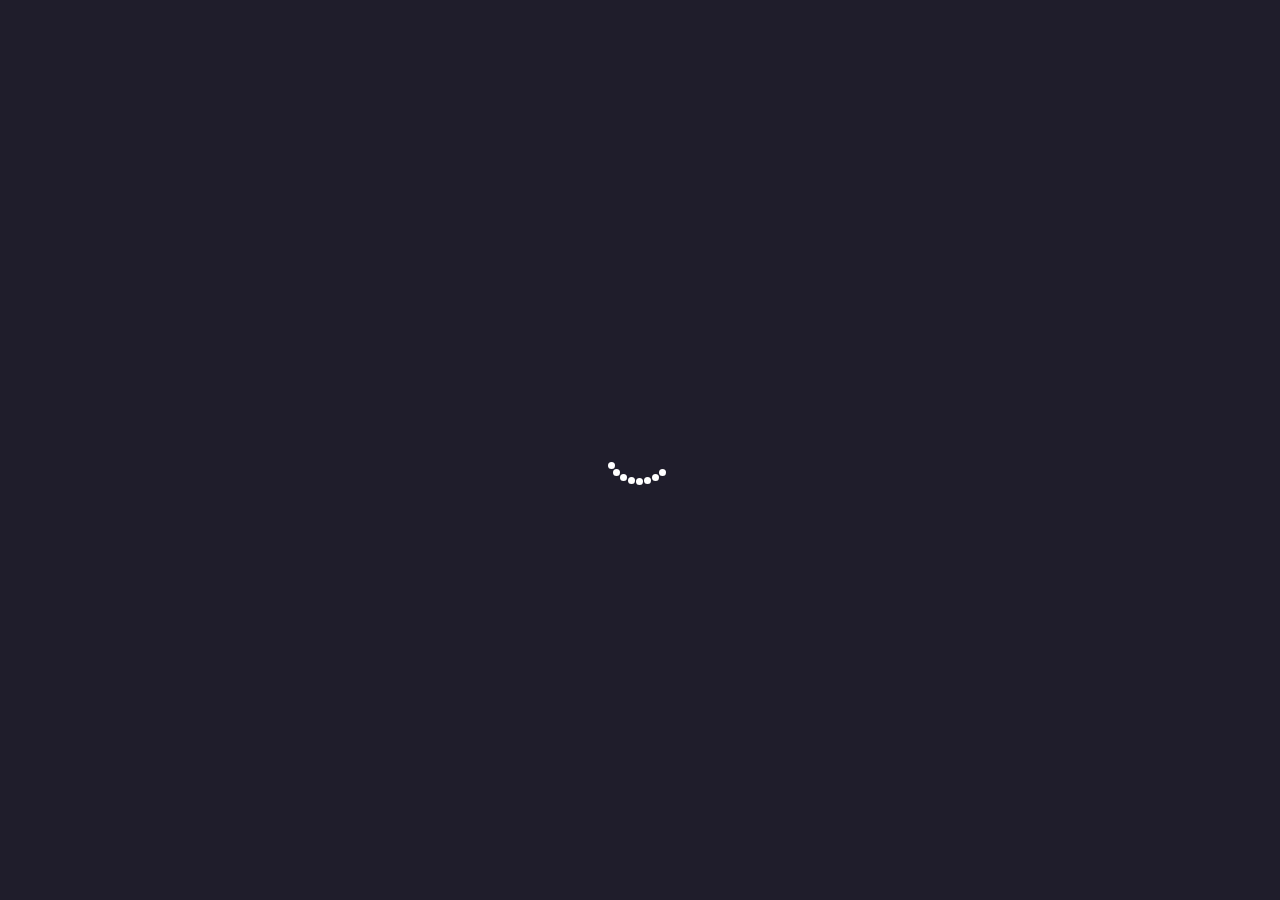
<file: index.html>
<!DOCTYPE html>
<html lang="en">
<head>
    <meta charset="UTF-8">
    <meta name="viewport" content="width=device-width, initial-scale=1.0">
    <meta http-equiv="X-UA-Compatible" content="ie=edge">

    <!-- font awesome -->
    <link rel="stylesheet" href="fontawesome/css/all.min.css">
    <!-- flaticon -->
    <link rel="stylesheet" href="flaticon/font/flaticon.css">

    <!-- STYLE -->
    <link rel="stylesheet" href="css/style.css">
    <!-- FONT  -->
    <link href="https://fonts.googleapis.com/css2?family=Redressed&family=Poppins:wght@200;400;500;600;700;800&display=swap" rel="stylesheet">

    <title>Notes</title>
</head>
<body>

    <!-- PRELOAD  -->
    <div class="preload-wrapper">
        <!-- <div class="preload__loader"></div> -->
        <div class="lds-roller"><div></div><div></div><div></div><div></div><div></div><div></div><div></div><div></div></div>
    </div>
    <!-- END PRELOAD -->
    <!-- IMG -->
    <div class="img-wrapper">
        <img src="img/mobile/earth.png" alt="" class="bg-img">
        <img src="img/mobile/planet1.png" alt="" class="bg-img">
        <img src="img/mobile/planet2.png" alt="" class="bg-img">
        <img src="img/mobile/planet3.png" alt="" class="bg-img">
        <img src="img/mobile/planet4.png" alt="" class="bg-img">
        <img src="img/mobile/planet5.png" alt="" class="bg-img">
        <img src="img/mobile/planet6.png" alt="" class="bg-img">
        <img src="img/mobile/planet7.png" alt="" class="bg-img">
        <!-- <img src="img/bg.png" alt="background png" class="bg bg-dark">
        <img src="img/bg2.png" alt="background png" class="bg bg-light"> -->
        <img src="img/resize/bg.png" alt="background png" class="bg bg-dark">
        <img src="img/resize/bg2.png" alt="background png" class="bg bg-light">
    </div>

    <!-- BG -->
    <!-- 
    <img src="img/bg2.png" alt="background png" class="bg-img"> -->
    <!-- MAIN CONTENT -->
    <div class="main">
        <div class="main-wrapper">
            <!-- HEADER -->
            <header class="header">
                <h1 class="title">Notes</h1>
                <nav class="header-nav">
                    <a class="edit" href="#">
                        Edit
                    </a>
                    <a id="show-delete" class="delete" href="#">
                        <i class="fa fa-trash" aria-hidden="true"></i>
                    </a>
                    <a href="#" onclick="switchTheme()" class="active theme">
                        <i class="fas fa-moon icon-dark"></i>
                        <i class="fas fa-sun icon-light"></i>
                    </a>

                </nav>
            </header>
            <!-- END HEADER -->

            <!-- NAV BAR -->
            <nav class="nav-link__wrapper">
                <a data-show="all" href="#" class="nav-link active">All</a>
                <a data-show="folder" href="#" class="nav-link">Folder</a>
            </nav>
            <!-- END NAV BAR -->

            <!-- DISPLAY SECTION -->
            <section data-content="note" class="main-content">
                <div class="folder-section__title">
                    <h2>Folder Title</h2>
                    <span data-return="folder" class="return_folder-section">
                        <i class="fas fa-undo-alt    "></i>
                    </span>
                </div>
                <span class="message">There isn't any note yet !!!</span>
                <ul class="list">
                    <li class="gutter-sizer"></li>
                </ul>
                <div class="content_btn-group">
                    <a class="show-add-note"  href="#">
                        <i class="flaticon-add-file"></i>
                    </a>
                    <a class="show-add-folder"  href="#">
                        <i class="fa fa-plus" aria-hidden="true"></i>
                    </a>
                    <a class="select-folder"  href="#">
                        <i class="fas fa-check    "></i>
                    </a>
                    <a id="load_note_to_folder" class="btn-folder-section"  href="#">
                        <i class="fa fa-plus" aria-hidden="true"></i>
                    </a>
                    <a id="add_note_to_folder" class="add-folder-section" href="#">Add to folder</a>
                </div>
            </section>
            <!-- END DISPLAY SECTION -->

            <!-- OVERLAY -->
            <!-- ADD NOTE OVERLAY -->
            <section class="add-note-overlay">
                <div class="add-note-wrapper">
                    <div class="title-form">
                        <h1>Create Note</h1>
                        <span id="close_add_note" class="close-form">
                            <i class="fa fa-times" aria-hidden="true"></i>
                        </span>
                    </div>
                    <form id="add_note_form" action="" class="form" autocomplete="off">
                        <div class="form-viewport">
                            <div class="form-input">
                                <div class="form-group">
                                    <label for="title">Title</label>
                                    <input required id="note-title" type="text" name="title" class="input-field">
                                </div>
                                <div class="form-group">
                                    <label for="content">Content</label>
                                    <textarea required id="note-content"  name="content" id="content" cols="30" rows="10" class="input-field"></textarea>
                                </div>
                                <div class="form-group">
                                    <label for="tag">Tag</label>
                                    <input required id="note-tag"  type="text" name="tag" class="input-field">
                                </div>
                                <div class="form-group color-wrapper">
                                    <label>Note Color</label>
                                    <ul class="color-picker">
                                        <li class="active" data-color="white">
                                            <span class="outline"></span>
                                            <span class="circle"></span>
                                        </li>
                                        <li data-color="red">
                                            <span class="outline"></span>
                                            <span class="circle"></span>
                                        </li>
                                        <li data-color="yellow">
                                            <span class="outline"></span>
                                            <span class="circle"></span>
                                        </li>
                                        <li data-color="bluesky">
                                            <span class="outline"></span>
                                            <span class="circle"></span>
                                        </li>
                                        <li data-color="green">
                                            <span class="outline"></span>
                                            <span class="circle"></span>
                                        </li>
        
                                    </ul>
                                </div>
                            </div>
                        </div>
                        <div class="btn-group">
                            <i class="fa fa-chevron-left prev" aria-hidden="true"></i>
                            <input id="add_note" type="submit" class="submit-content form-btn " value="Add">
                            <i class="fa fa-chevron-right next" aria-hidden="true"></i>
                        </div>
                    </form>
                </div>
            </section>
            <!-- END ADD NOTE OVERLAY -->

            <!-- EDIT NOTE OVERLAY -->
            <section class="edit-note-overlay">
                <div class="edit-wrapper">
                    <div class="title-form">
                        <h1>Edit Note</h1>
                        <span id="close_edit_note"class="close-form">
                            <i class="fa fa-times" aria-hidden="true"></i>
                        </span>
                    </div>
                    <form id="edit_note_form" action="" class="form" autocomplete="off">
                        <div class="form-viewport">
                            <div class="form-input">
                                <div class="form-group">
                                    <label for="title">Title</label>
                                    <input required id="edit-note-title" type="text" name="title" class="input-field">
                                </div>
                                <div class="form-group">
                                    <label for="content">Content</label>
                                    <textarea required id="edit-note-content"  name="content" id="content" cols="30" rows="10" class="input-field"></textarea>
                                </div>
                                <div class="form-group">
                                    <label for="tag">Tag</label>
                                    <input required id="edit-note-tag"  type="text" name="tag" class="input-field">
                                </div>
                                <div class="form-group color-wrapper">
                                    <label>Note Color</label>
                                    <ul class="color-picker">
                                        <li class="active" data-color="white">
                                            <span class="outline"></span>
                                            <span class="circle"></span>
                                        </li>
                                        <li data-color="red">
                                            <span class="outline"></span>
                                            <span class="circle"></span>
                                        </li>
                                        <li data-color="yellow">
                                            <span class="outline"></span>
                                            <span class="circle"></span>
                                        </li>
                                        <li data-color="bluesky">
                                            <span class="outline"></span>
                                            <span class="circle"></span>
                                        </li>
                                        <li data-color="green">
                                            <span class="outline"></span>
                                            <span class="circle"></span>
                                        </li>
        
                                    </ul>
                                </div>
                            </div>
                        </div>
                        <div class="btn-group">
                            <i class="fa fa-chevron-left prev" aria-hidden="true"></i>
                            <input id="add_edit" type="submit" class="submit-content form-btn" value="Edit">
                            <i class="fa fa-chevron-right next" aria-hidden="true"></i>
                        </div>
                    </form>
                </div>
            </section>
            <!-- END EDIT NOTE OVERLAY -->

            <!-- FOLDER OVERLAY -->
            <section class="folder-overlay">
                <form data-submit="" autocomplete="off" id="create_folder_form" action="" class="form">
                    <div class="form-group">
                        <input name="folder-name" required id="folder-title" type="text" class="input-field" placeholder="Folder name" >
                    </div>
                    <div class="form-group btn-group">
                        <input id="submit_folder" type="submit" class="submit-content form-btn" value="Create">
                        <input id="close_create_folder" type="button" class="close-form form-btn" value="Cancel">
                    </div>
                </form>
            </section>
            <!-- END FOLDER OVERLAY -->

            <!-- CONFIRM DELETE OVERLAY -->
            <section class="confirm-delete-overlay">
                    <form id="confirm_delete_form" class="delete-wrapper" action="">
                        <span>Are you sure wanna delete ?</span>
                        <div class="form-group btn-group">
                            <input name="submit-delete" id="delete" type="submit" class="form-btn" value="Yes">
                            <input id="close_confirm_delete" type="button" class="form-btn" value="No">
                        </div>
                    </form>
            </section>
            <!-- END CONFIRM DELETE OVERLAY -->

            <!-- END OVERLAY -->
            
        </div>
        <!-- END MAIN WRAPPER -->
    </div>
    <!-- END MAIN -->

    <!-- SCRIPT -->
    <!-- MANSORY LAYOUT LIB -->
    <script src="js/isotope/isotope.js"></script>
    <!-- MAIN SCRIPT -->
    <script src="js/optimize.js"></script>
</body>
</html>
</file>
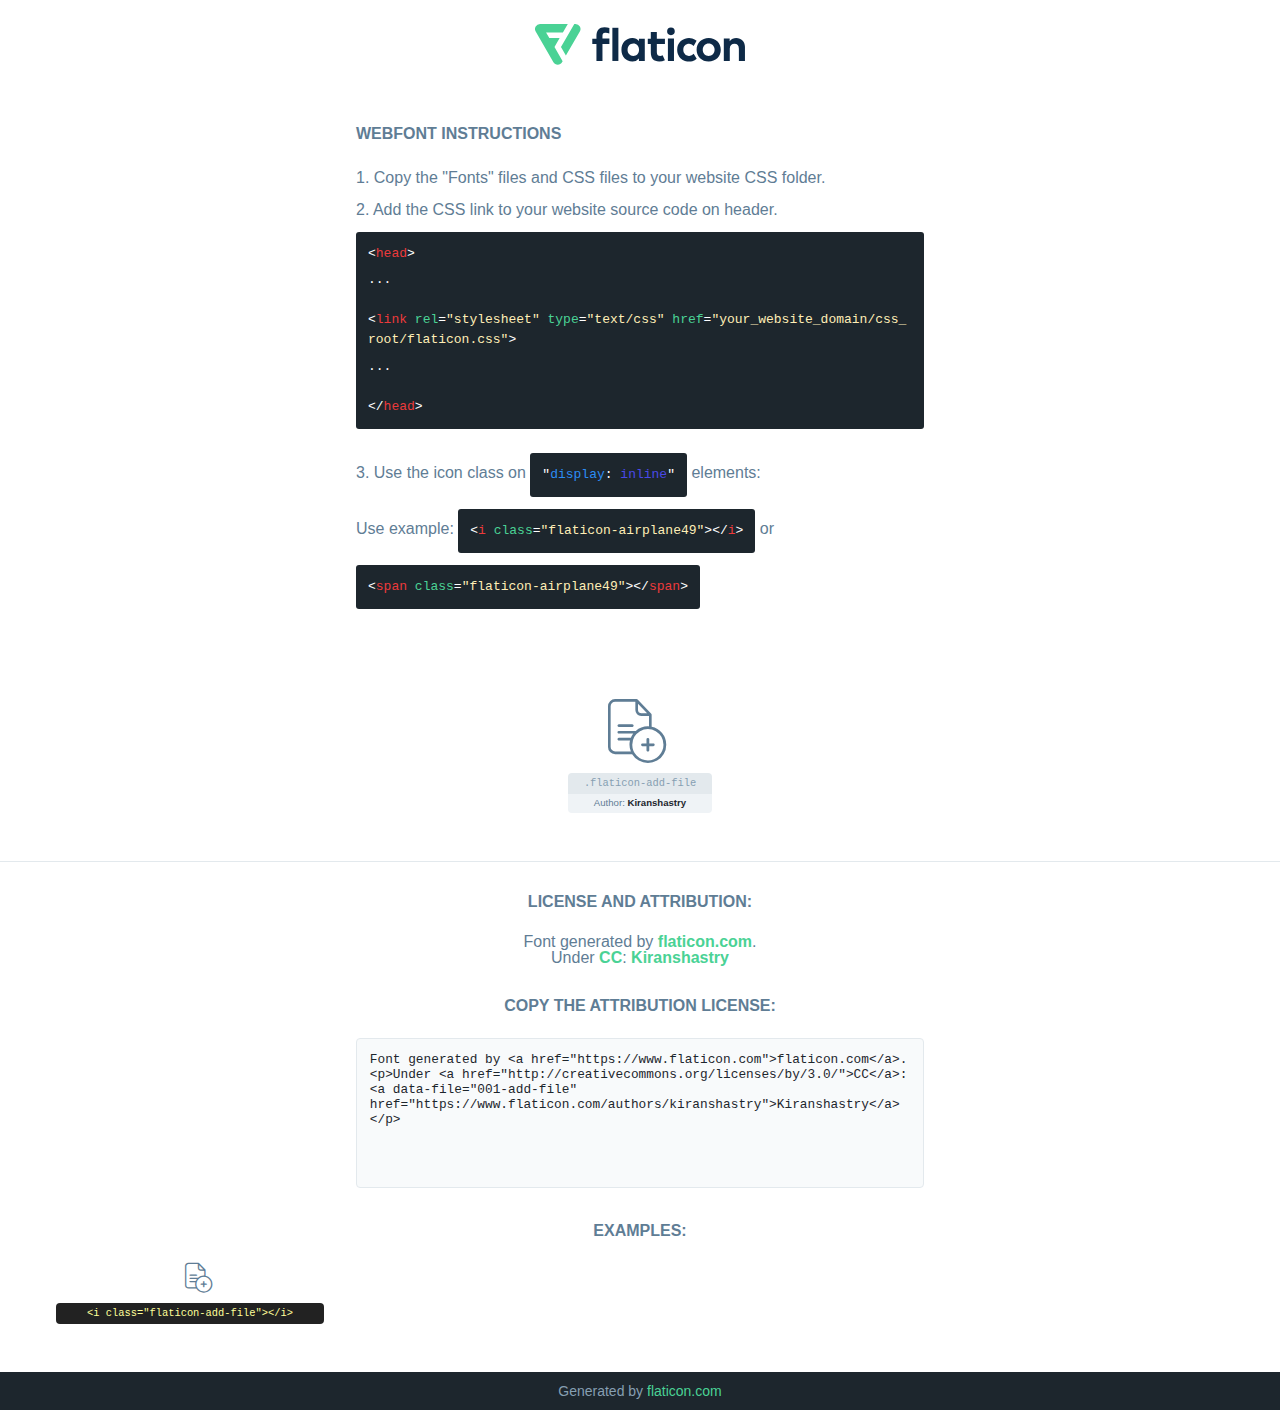
<file: flaticon/font/flaticon.html>
<!DOCTYPE html>
<!--
  Flaticon icon font: Flaticon
  Creation date: 22/02/2021 14:49
-->
<html>

<head>
    <title>Flaticon Webfont</title>
    <link rel="stylesheet" type="text/css" href="flaticon.css">
    <meta charset="UTF-8">
    <style>
    html, body, div, span, applet, object, iframe,
    h1, h2, h3, h4, h5, h6, p, blockquote, pre,
    a, abbr, acronym, address, big, cite, code,
    del, dfn, em, img, ins, kbd, q, s, samp,
    small, strike, strong, sub, sup, tt, var,
    b, u, i, center,
    dl, dt, dd, ol, ul, li,
    fieldset, form, label, legend,
    table, caption, tbody, tfoot, thead, tr, th, td,
    article, aside, canvas, details, embed,
    figure, figcaption, footer, header, hgroup,
    menu, nav, output, ruby, section, summary,
    time, mark, audio, video {
        margin: 0;
        padding: 0;
        border: 0;
        font-size: 100%;
        font: inherit;
        vertical-align: baseline;
    }
    /* HTML5 display-role reset for older browsers */
    article, aside, details, figcaption, figure,
    footer, header, hgroup, menu, nav, section {
        display: block;
    }
    body {
        line-height: 1;
    }
    ol, ul {
        list-style: none;
    }
    blockquote, q {
        quotes: none;
    }
    blockquote:before, blockquote:after,
    q:before, q:after {
        content: '';
        content: none;
    }
    table {
        border-collapse: collapse;
        border-spacing: 0;
    }
    body {
        font-family: Helvetica, Arial, sans-serif;
        font-size: 16px;
        color: #5f7d95;
    }
    a {
        color: #4AD295;
        font-weight: bold;
        text-decoration: none;
    }
    * {
        -moz-box-sizing: border-box;
        -webkit-box-sizing: border-box;
        box-sizing: border-box;
        margin: 0;
        padding: 0;
    }
    [class^="flaticon-"]:before, [class*=" flaticon-"]:before, [class^="flaticon-"]:after, [class*=" flaticon-"]:after {
        font-family: Flaticon;
        font-size: 30px;
        font-style: normal;
        margin-left: 20px;
        color: #333;
    }
    .wrapper {
        max-width: 600px;
        margin: auto;
        padding: 0 1em;
    }
    .title {
        margin-bottom: 24px;
        text-transform: uppercase;
        font-weight: bold;
    }
    header {
        text-align: center;
        padding: 24px;
    }
    header .logo {
        width: 210px;
        height: auto;
        border: none;
        display: inline-block;
    }
    header strong {
        font-size: 28px;
        font-weight: 500;
        vertical-align: middle;
    }
    .demo {
        margin: 2em auto;
        line-height: 1.25em;
    }
    .demo ul li {
        margin-bottom: 12px;
    }
    .demo ul li code {
        background-color: #1D262D;
        border-radius: 3px;
        padding: 12px;
        display: inline-block;
        color: #fff;
        font-family: Consolas,Monaco,Lucida Console,Liberation Mono,DejaVu Sans Mono,Bitstream Vera Sans Mono,Courier New, monospace;
        font-weight: lighter;
        margin-top: 12px;
        font-size: 13px;
        word-break: break-all;
    }
    .demo ul li code .red {
        color: #EC3A3B;
    }
    .demo ul li code .green {
        color: #4AD295;
    }
    .demo ul li code .yellow {
        color: #FFEEB6;
    }
    .demo ul li code .blue {
        color: #2C8CF4;
    }
    .demo ul li code .purple {
        color: #4949E7;
    }
    .demo ul li code .dots {
        margin-top: 0.5em;
        display: block;
    }
    #glyphs {
        border-bottom: 1px solid #E3E9ED;
        padding: 2em 0;
        text-align: center;
    }
    .glyph {
        display: inline-block;
        width: 9em;
        margin: 1em;
        text-align: center;
        vertical-align: top;
        background: #FFF;
    }
    .glyph .glyph-icon {
        padding: 10px;
        display: block;
        font-family:"Flaticon";
        font-size: 64px;
        line-height: 1;
    }
    .glyph .glyph-icon:before {
        font-size: 64px;
        color: #5f7d95;
        margin-left: 0;
    }
    .class-name {
        font-size: 0.65em;
        background-color: #E3E9ED;
        color: #869FB2;
        border-radius: 4px 4px 0 0;
        padding: 0.5em;
        font-family: Consolas,Monaco,Lucida Console,Liberation Mono,DejaVu Sans Mono,Bitstream Vera Sans Mono,Courier New, monospace;
    }
    .author-name {
        font-size: 0.6em;
        background-color: #EFF3F6;
        border-top: 0;
        border-radius: 0 0 4px 4px;
        padding: 0.5em;
    }
    .author-name a {
        color: #1D262D;
    }
    .class-name:last-child {
        font-size: 10px;
        color:#888;
    }
    .class-name:last-child a {
        font-size: 10px;
        color:#555;
    }
    .glyph > input {
        display: block;
        width: 100px;
        margin: 5px auto;
        text-align: center;
        font-size: 12px;
        cursor: text;
    }
    .glyph > input.icon-input {
        font-family:"Flaticon";
        font-size: 16px;
        margin-bottom: 10px;
    }
    .attribution .title {
        margin-top: 2em;
    }
    .attribution textarea {
        background-color: #F8FAFB;
        color: #1D262D;
        padding: 1em;
        border: none;
        box-shadow: none;
        border: 1px solid #E3E9ED;
        border-radius: 4px;
        resize: none;
        width: 100%;
        height: 150px;
        font-size: 0.8em;
        font-family: Consolas,Monaco,Lucida Console,Liberation Mono,DejaVu Sans Mono,Bitstream Vera Sans Mono,Courier New, monospace;
        -webkit-appearance: none;
    }
    .attribution textarea:hover {
        border-color: #CFD9E0;
    }
    .attribution textarea:focus {
        border-color: #4AD295;
    }
    .iconsuse {
        margin: 2em auto;
        text-align: center;
        max-width: 1200px;
    }
    .iconsuse:after {
        content: '';
        display: table;
        clear: both;
    }
    .iconsuse .image {
        float: left;
        width: 25%;
        padding: 0 1em;
    }
    .iconsuse .image p {
        margin-bottom: 1em;
    }
    .iconsuse .image span {
        display: block;
        font-size: 0.65em;
        background-color: #222;
        color: #fff;
        border-radius: 4px;
        padding: 0.5em;
        color: #FFFF99;
        margin-top: 1em;
        font-family: Consolas,Monaco,Lucida Console,Liberation Mono,DejaVu Sans Mono,Bitstream Vera Sans Mono,Courier New, monospace;
    }
    .glyph-icon:before {
        color: #5f7d95;
    }
    #footer {
        text-align: center;
        background-color: #1D262D;
        color: #869FB2;
        padding: 12px;
        font-size: 14px;
    }
    #footer a {
        font-weight: normal;
    }
    @media (max-width: 960px) {
        .iconsuse .image {
            width: 50%;
        }
    }
    </style>
</head>

<body class="characters-off">

    <header>
        <a href="https://www.flaticon.com/" target="_blank" class="logo">
            <svg xmlns="http://www.w3.org/2000/svg" viewBox="0 0 394.3 76.5"><path d="M156.6,69.4H145.3V7.1h11.3Z" style="fill:#0e2a47"/><path d="M206.2,69.4h-11V64.8a15.4,15.4,0,0,1-12.6,5.7c-11.6,0-20.3-9.5-20.3-22.1s8.8-22.1,20.3-22.1a15.4,15.4,0,0,1,12.6,5.8V27.5h11Zm-32.4-21c0,6.4,4.2,11.6,10.8,11.6s10.8-4.9,10.8-11.6-4.4-11.6-10.8-11.6S173.9,42,173.9,48.4Z" style="fill:#0e2a47"/><path d="M262.5,13.7a7.2,7.2,0,0,1-14.4,0,7.2,7.2,0,1,1,14.4,0ZM261,69.4H249.6v-42H261Z" style="fill:#0e2a47"/><path id="_Trazado_" data-name="&lt;Trazado&gt;" d="M139.6,17.8a16.6,16.6,0,0,0-8-1.4c-3.2.4-4.9,2-4.9,5.9v5.1h13V37.5h-13v32H115.4v-32h-7.8v-10h7.8V22.2c0-9.9,5.2-16.3,15-16.3a23.4,23.4,0,0,1,9.3,1.8Z" style="fill:#0e2a47"/><path d="M235.1,60c-3.5,0-6.3-1.9-6.3-7.1V37.5H244v-10H228.8V15H217.5V27.5h-5.7v10h5.7V53.7c0,10.9,5.3,16.8,15.7,16.8A22.9,22.9,0,0,0,244,68l-4.3-9.1A12.3,12.3,0,0,1,235.1,60Z" style="fill:#0e2a47"/><path d="M348.9,48.4c0,12.6-9.7,22.1-22.7,22.1s-22.7-9.4-22.7-22.1,9.6-22.1,22.7-22.1S348.9,35.8,348.9,48.4Zm-33.9,0c0,6.8,4.8,11.6,11.1,11.6s11.2-4.8,11.2-11.6-4.8-11.6-11.2-11.6S315.1,41.6,315.1,48.4Z" style="fill:#0e2a47"/><path d="M394.3,42.7V69.4H382.9V46.3c0-6.1-3-9.4-8.2-9.4s-8.9,3.2-8.9,9.5v23H354.6v-42h11v4.9c3-4.5,7.6-6.1,12.3-6.1C387.5,26.3,394.3,33,394.3,42.7Z" style="fill:#0e2a47"/><path d="M298,55.7h0a12.4,12.4,0,0,1-8.2,4.2h-.9l-1.8-.2a10,10,0,0,1-7.4-5.6,13.2,13.2,0,0,1-1.2-5.8,13,13,0,0,1,1.3-5.9,10.1,10.1,0,0,1,7.5-5.5h2.4a11.7,11.7,0,0,1,8.3,4.2l5.5-9.6a19.9,19.9,0,0,0-8.1-4.3,23.4,23.4,0,0,0-6.1-.8,25.2,25.2,0,0,0-7.5,1.1,20.9,20.9,0,0,0-8,4.6,21.9,21.9,0,0,0-6.8,16.4,21.9,21.9,0,0,0,6.7,16.3,20.9,20.9,0,0,0,8,4.6,25.2,25.2,0,0,0,7.7,1.2,23.6,23.6,0,0,0,6.2-.8,20,20,0,0,0,8.1-4.4Z" style="fill:#0e2a47"/><path d="M46.3,26.5H26.9L20.8,16H52.4L61.6,0H9.4A9.3,9.3,0,0,0,1.3,4.7a9.3,9.3,0,0,0,0,9.4L34.6,71.8a9.4,9.4,0,0,0,16.2,0l1.1-1.9L36.6,43.3Z" style="fill:#4ad295"/><path d="M84.2,4.7A9.3,9.3,0,0,0,76.1,0H73.8l-25,43.3,9.2,16L84.2,14A9.3,9.3,0,0,0,84.2,4.7Z" style="fill:#4ad295"/></svg>
        </a>
    </header>

    <section class="demo wrapper">

        <p class="title">Webfont Instructions</p>

        <ul>
            <li>
                <span class="num">1. </span>Copy the "Fonts" files and CSS files to your website CSS folder.
            </li>
            <li>
                <span class="num">2. </span>Add the CSS link to your website source code on header.
                <code class="big">
                    &lt;<span class="red">head</span>&gt;
                    <br/><span class="dots">...</span>
                    <br/>&lt;<span class="red">link</span> <span class="green">rel</span>=<span class="yellow">"stylesheet"</span> <span class="green">type</span>=<span class="yellow">"text/css"</span> <span class="green">href</span>=<span class="yellow">"your_website_domain/css_root/flaticon.css"</span>&gt;
                    <br/><span class="dots">...</span>
                    <br/>&lt;/<span class="red">head</span>&gt;
                </code>
            </li>

            <li>
                <p>
                    <span class="num">3. </span>Use the icon class on <code>"<span class="blue">display</span>:<span class="purple"> inline</span>"</code> elements:
                    <br />
                    Use example: <code>&lt;<span class="red">i</span> <span class="green">class</span>=<span class="yellow">&quot;flaticon-airplane49&quot;</span>&gt;&lt;/<span class="red">i</span>&gt;</code> or <code>&lt;<span class="red">span</span> <span class="green">class</span>=<span class="yellow">&quot;flaticon-airplane49&quot;</span>&gt;&lt;/<span class="red">span</span>&gt;</code>
            </li>
        </ul>

    </section>




   <section id="glyphs">          
    
      
        <div class="glyph"><div class="glyph-icon flaticon-add-file"></div>
            <div class="class-name">.flaticon-add-file</div>
            <div class="author-name">Author: <a data-file="001-add-file" href="https://www.flaticon.com/authors/kiranshastry">Kiranshastry</a> </div> 
        </div>        
        

    </section>



    <section class="attribution wrapper"   style="text-align:center;">

      <div class="title">License and attribution:</div><div class="attrDiv">Font generated by <a href="https://www.flaticon.com">flaticon.com</a>. <div><p>Under <a href="http://creativecommons.org/licenses/by/3.0/">CC</a>: <a data-file="001-add-file" href="https://www.flaticon.com/authors/kiranshastry">Kiranshastry</a></p>  </div>
      </div>
      <div class="title">Copy the Attribution License:</div>

    <textarea onclick="this.focus();this.select();">Font generated by &lt;a href=&quot;https://www.flaticon.com&quot;&gt;flaticon.com&lt;/a&gt;. <p>Under <a href="http://creativecommons.org/licenses/by/3.0/">CC</a>: <a data-file="001-add-file" href="https://www.flaticon.com/authors/kiranshastry">Kiranshastry</a></p>  
     </textarea>

    </section>

    <section class="iconsuse">

          <div class="title">Examples:</div>            
             
            <div class="image">
                <p>
                    <i class="glyph-icon flaticon-add-file"></i> 
                    <span>&lt;i class=&quot;flaticon-add-file&quot;&gt;&lt;/i&gt;</span>
                </p>
            </div>
                       
        </div>
                            
    </section>

<div id="footer">
    <div>Generated by <a href="https://www.flaticon.com">flaticon.com</a>
    </div>
</div>



</body>
</html>
</file>
<file: flaticon/font/flaticon.css>
/*
  	Flaticon icon font: Flaticon
  	Creation date: 22/02/2021 14:49
  	*/

@font-face {
  font-family: "Flaticon";
  src: url("./Flaticon.eot");
  src: url("./Flaticon.eot?#iefix") format("embedded-opentype"),
       url("./Flaticon.woff2") format("woff2"),
       url("./Flaticon.woff") format("woff"),
       url("./Flaticon.ttf") format("truetype"),
       url("./Flaticon.svg#Flaticon") format("svg");
  font-weight: normal;
  font-style: normal;
}

@media screen and (-webkit-min-device-pixel-ratio:0) {
  @font-face {
    font-family: "Flaticon";
    src: url("./Flaticon.svg#Flaticon") format("svg");
  }
}

[class^="flaticon-"]:before, [class*=" flaticon-"]:before,
[class^="flaticon-"]:after, [class*=" flaticon-"]:after {   
  font-family: Flaticon;
        /* font-size: 20px; */
font-style: normal;
/* margin: 0; */
}

.flaticon-add-file:before { content: "\f100"; }
</file>
<file: css/style.css>
/* 
    Style for : index.html (Notes project)
    DESCRIPTION : HTML,CSS,JS,ISOTOPE LIB
    AUTHOR : LUC CHAN PHONG
    VERSION : 3
*/
/* 
==================TABLE OF CONTENT =======================
0. PRELOAD (LOAD ANIMATON)
1. INITIAL SETTING
2. HEADER
3. NAV BAR
4. DISPLAY SECTION
5. OVERLAY
6. RESPONSIVE
*/

/* ===============INITIAL SETTING==================== */
:root {
    --ff-title:  'Redressed', cursive;
    --ff-normal: 'Poppins', sans-serif;

    --fw-thin: 200;
    --fw-light-normal: 300;
    --fw-normal: 400;
    --fw-extra-normal: 500;
    --fw-light-bold: 600;
    --fw-bold: 700;
    --fw-extra-bold: 800;
    --fw-max-bold: 900;

    --fs-h1: 3.5rem;
    --fs-h2: 3rem;
    --fs-h3: 2.5rem;
    --fs-h4: 2rem;
    --fs-h5: 1.5rem;

    --fs-logo: 1.8rem;
    --fs-page-title:7rem;
    --fs-body-small: 0.8rem;
    --fs-body: 1rem;
    --fs-body-big: 1.2rem;
    --fs-icon: 2.5rem;
    --fs-header:1.2rem;

        /* COLOR */
        --cl-black : #08070d;
        --cl-dark-gray : #3f3a47;
        --cl-light-gray : #3f3a47;
        --cl-light-gray : #a18478;
        --cl-dark-blue : #292994;
        --cl-blue : #4f4bbd;
        --cl-light-blue : #74aaac;
    
    
        --bs-item : 5px 5px 10px rgba(0,0,0,0.2);

        --cl-bg-light: #1e1b2b;
        --cl-content: #9695a7;
        
        --cl-title: #e4e4e4;
        
        
        --cl-tag: rgb(72, 180, 121);
        --ts-tag: 0px 0px 5px rgb(92, 230, 154);

}

*,
*::after,
*::before {
    margin: 0;
    padding: 0;
    box-sizing: border-box;
    -webkit-box-sizing: border-box;
}
html,body {
    width: 100%;
    height: 100%;
}
html {
    font-size: var(--fs-body);
}
body {
    font-family: var(--ff-normal);
    line-height: 1.5;
    background: var(--cl-bg);
    transition: background 0.4s ease-in-out;
    position: relative;
}

.dark .icon-light,
.light .icon-dark {
    display: none;
}

.dark {
    --cl-bg: #1f1d2b;
    --cl-item: #272636;
    --cl-text: #9695a7;
    --cl-title: #f6f6f6;
    --cl-logo: white;
    --cl-btn-active: white;
    --cl-btn-icon: #08070d;
    --cl-content-unactive: #494554;
    --cl-nav-link:#f6b846;
    --btn-overlay: #74aaac;
    --bs-item : 5px 5px 10px rgba(255,255,255,0.2);

    --cl-btn2-unactive: #3f3a47;
    --cl-btn2-active: #74aaac;
    --cl-text-active: var(--cl-black);
}
.light {
    --cl-bg: #f7f8fb;
    --cl-item: #fafafa;
    --cl-text: #222;
    --cl-text: #222;
    --cl-title: #222;
    --cl-logo: #222;
    --cl-btn-active: #222;
    --cl-btn-icon: white;
    --cl-content-unactive: #d1cfd6;
    --cl-nav-link:#a35304;
    --btn-overlay: #08070d;
    --bs-item : 5px 5px 10px rgba(0,0,0,0.2);

    --cl-btn2-unactive: white;
    --cl-btn2-active: #222;
    --cl-text-active: white;

}

a {
    -webkit-tap-highlight-color:transparent;
    display: inline-block;
    text-decoration: none;
    color: #9695a7;
}
img {
    display: block;
    max-width: 100%;
    pointer-events: none;
    -webkit-tap-highlight-color:transparent;
}
.folder__title,
img {
    -webkit-touch-callout: none;
    -webkit-user-select: none;
    -khtml-user-select: none;
    -moz-user-select: none;
    -ms-user-select: none;
    user-select: none;
}
ul {
    list-style-type: none;
}

.note,
.folder {
    -webkit-tap-highlight-color:transparent;
}
/* ===============END INITIAL SETTING==================== */
/* MAIN */
.main {
    width: 100%;
    transition: 0.4s ease-in-out;
}
.main-wrapper {
    width: 100%;
    max-width: 400px;
    margin: 0 auto;

    padding: 0 20px;
    position: relative;
    z-index: 10;
}
/* =============== BG IMG ==================== */
.img-wrapper {
    width: 100%;
    height: 100%;
    position: absolute;
    overflow: hidden;
    z-index: 1;
}
.bg-img {
    width: 70px;
    position: absolute;
    z-index: 1;
    animation: rolling 10s linear infinite;
}
.bg {
    width: 100%;
    max-width: 800px;
    position: absolute;
    top: 70%;
    left: 50%;
    transform: translate(-50%, -50%);
    opacity: 0;
    transition: opacity 0.4s ease-in-out;
}
.dark .bg-dark {
    /* filter: drop-shadow(0px 0px 50px rgba(255,255,255,0.2) ); */
    filter: drop-shadow(0px 0px 50px rgba(29, 233, 248, 0.493) );
}
.light .bg-light {
    filter: drop-shadow(0px 0px 50px rgba(156, 42, 8, 0.7) );
}
.dark .bg-dark,
.light .bg-light {
    opacity: 1;
}
@keyframes rolling {
    from {
        transform: rotate(0);
    }
    to {
        transform: rotate(360deg);
    }
}
@media (min-width:600px) {
    .bg-img {
        width: 80px;
    }
    /* .dark .bg-dark,
    .light .bg-light {
        opacity: 0.4;
    } */
}
/* @media (min-width:1200px) {
    .bg {
        top: 90%;
    }
}
@media (min-width:1400px) {
    .bg {
        top: 100%;
    }

} */
/* =============== END BG IMG ==================== */
/* =============== PRELOAD ANIMATION ==================== */
.preload-wrapper {
    width: 100%;
    height: 100%;
    position: absolute;
    top: 0;left: 0;
    z-index: 9999;
    background-color: #1f1d2b;
    display: flex;
    justify-content: center;
    align-items: center;
    transition: 0.4s ease-in-out;
}
/* .preload__loader {
    width: 150px;height: 150px;
    border-radius: 50%;
    border: 10px solid #f3f3f3;
    border-top-color: blue;
    animation: loading 1s linear infinite;
}
@keyframes loading {
    0% { transform: rotate(0deg); }
    100% { transform: rotate(360deg); }
} */
.lds-roller {
    display: inline-block;
    position: relative;
    width: 80px;
    height: 80px;
  }
  .lds-roller div {
    animation: lds-roller 1.2s cubic-bezier(0.5, 0, 0.5, 1) infinite;
    transform-origin: 40px 40px;
  }
  .lds-roller div:after {
    content: " ";
    display: block;
    position: absolute;
    width: 7px;
    height: 7px;
    border-radius: 50%;
    background: #fff;
    margin: -4px 0 0 -4px;
  }
  .lds-roller div:nth-child(1) {
    animation-delay: -0.036s;
  }
  .lds-roller div:nth-child(1):after {
    top: 63px;
    left: 63px;
  }
  .lds-roller div:nth-child(2) {
    animation-delay: -0.072s;
  }
  .lds-roller div:nth-child(2):after {
    top: 68px;
    left: 56px;
  }
  .lds-roller div:nth-child(3) {
    animation-delay: -0.108s;
  }
  .lds-roller div:nth-child(3):after {
    top: 71px;
    left: 48px;
  }
  .lds-roller div:nth-child(4) {
    animation-delay: -0.144s;
  }
  .lds-roller div:nth-child(4):after {
    top: 72px;
    left: 40px;
  }
  .lds-roller div:nth-child(5) {
    animation-delay: -0.18s;
  }
  .lds-roller div:nth-child(5):after {
    top: 71px;
    left: 32px;
  }
  .lds-roller div:nth-child(6) {
    animation-delay: -0.216s;
  }
  .lds-roller div:nth-child(6):after {
    top: 68px;
    left: 24px;
  }
  .lds-roller div:nth-child(7) {
    animation-delay: -0.252s;
  }
  .lds-roller div:nth-child(7):after {
    top: 63px;
    left: 17px;
  }
  .lds-roller div:nth-child(8) {
    animation-delay: -0.288s;
  }
  .lds-roller div:nth-child(8):after {
    top: 56px;
    left: 12px;
  }
  @keyframes lds-roller {
    0% {
      transform: rotate(0deg);
    }
    100% {
      transform: rotate(360deg);
    }
  }

  
/* =============== END PRELOAD ==================== */
/* =============== HEADER ==================== */
.header {
    margin: 0 auto;
    max-width: 800px;
    padding: 3vh 0;
    text-align: center;
    display: flex;
    justify-content: space-between;
    align-items: center;
}
    /* APP TITLE */
    .title {
        color: var(--cl-logo);
        font-weight: 600;
        letter-spacing: 2px;
        font-family: var(--ff-title);
    }
    /* HEADER NAV */
    .header-nav > a {
        display: inline-block;
        padding: 0 5px;
        font-size: var(--fs-body-big);
        color: var(--cl-content-unactive);
        pointer-events: none;
    }
    .header-nav > a.active {
        color: var(--cl-btn-active);
    }
    .header-nav .theme {
        pointer-events: unset;
    }

    /* TOGGLE STYLE */

    .header-nav > .btn-active {
        color: var(--cl-btn-active);
        pointer-events: unset;
    }

/* =============== END HEADER ==================== */



/* =============== NAV LINK  ==================== */
.nav-link__wrapper   {
    width: 100%;
    display: flex;
    justify-content: space-around;
    padding-bottom: 5vh;
}
.nav-link__wrapper .active {
    color: var(--cl-nav-link);
    position: relative;
    pointer-events: none;
}
.nav-link__wrapper .active::after {
    content: "";
    position: absolute; 
    bottom: -5px;
    left: 50%;
    transform: translate(-50%, 0);
    width: 50px;
    height: 5px;
    background-color: var(--cl-nav-link);
    border-radius: 5px;
    transition: 0.3s ease-in-out;
}
    .nav-link {
        font-size: var(--fs-body-big);
        transition: 0.3s ease-in-out;
    }

/* =============== END NAV LINK ==================== */



/* =============== DISPLAY SECTION  ==================== */
/* MAIN CONTENT */
.main-content {
    /* width: 200%; */
    /* display: flex; */
    width: 100%;
    position: relative;
    transition: 0.3s ;

}

/* BTN GROUP */
   /* ADD OVERLAY BTN */
   .main-content .show-add-note,
   .main-content .show-add-folder,
   .main-content .select-folder,
   .main-content .btn-folder-section {
       width: 70px;
       height: 70px;
       line-height: 70px;
       position: fixed;
       bottom: 50px;right: 15%;
       background: var(--btn-overlay);
       border-radius: 50%;
       text-align: center;
       color: var(--cl-btn-icon);
       z-index: -1;
       opacity: 0;
       transition: 0.3s ease-in-out;
       pointer-events: unset;
        box-shadow: var(--bs-item);
   }
   .flaticon-add-file {
    color: currentColor;
    padding-left: 8px;
    font-size: var(--fs-icon);
}
   .main-content .btn-folder-section {
        right: 50%;
        transform: translateX(35px);
    }
    /* SELECT FOLDER  */
    .main-content .select-folder {
        right: 0;
        left: 15%;
        color: var(--cl-content-unactive);
        background-color: var(--cl-btn2-unactive);
    }

   .main-content .add-folder-section {
        position: fixed;
        bottom: 50px;
        right: 50%;
        transform: translateX(70px);
       border-radius: 20px;
       font-weight: var(--fw-light-bold);
       color: var(--cl-content-unactive);
       background-color: var(--cl-btn2-unactive);
       padding: 10px 20px;
       transition: 0.4s ease-in-out;
       pointer-events: none;
       display: none;
   }

   /* LOGIC WITH JS */
   section[data-content="folder-section"] .show {
       display: inline-block;
   }
   section[data-content="folder"] .active,
   section[data-content="folder-section"] .active {
       background: var(--cl-btn2-active);
       color: var(--cl-text-active);
       pointer-events: unset;
   }

   section[data-content="note"] .show-add-note, 
   section[data-content="folder"] .show-add-folder, 
   section[data-content="folder"] .select-folder, 
   section[data-content="folder-section"] .btn-folder-section {
        opacity: 1;
        z-index: 10;
   }



/* LIST */
.main-content .list {
    margin: 0; 
    transition: 0.4s ease-in-out;
}
.note,
.folder {
    box-shadow: var(--bs-item);
    border: 2px solid transparent;
    width: 100%;
    transition: width 0.2s ease-in-out,
    background-color 0.2s ease-in-out;
}
    /* NOTE STYLE */
    .message {
        display: block;
        width: 100%;
        text-align: center;
        color: var(--cl-black);
        background-color: #f6b846;
        padding: 10px 20px;
        border-radius: 20px;
        transition: 0.3s ease-in-out;
    }
    section[data-content="note"] .gutter-sizer {
        width: 0;
    }
    .note {
        background-color: var(--cl-item);
        padding: 20px;
        border-radius: 20px;
        /* BREAK WORD WHEN TOO LONG */
        word-break: break-word;
        overflow-wrap: break-word;
        hyphens: auto;

        margin-bottom: 5vh;
        cursor: pointer;
    }
        /* NOTE TITLE */
        .note__title {
            font-size: var(--fs-body-big);
            padding-bottom: 15px;
            font-weight: var(--fw-extra-normal);
        }


        /* END NOTE TOP */
        .note__content {
            padding-bottom: 20px;
        }
        /* NOTE BOTTOM */
        .note__bottom {
            display: flex;
            justify-content: space-between;
        }
        .note__tag,
        .note__time {
            width: 44%;
            font-size: var(--fs-body-small);
        }
        .note__tag {
            text-align: right;
            color: #222;
        }
        /* END NOTE STYLE */
    /* SELECTED FOR NOTE AND FOLDER SECTION (JS)*/
    .light section[data-content="note"] .selected,
    .light section[data-content="folder-section"] .selected {
        border: 2px solid;
        border-color: #222;
    }
    .dark .selected {
        box-shadow: 0 0 30px rgba(255, 255, 255, 0.5),
                    0 0 40px rgba(255, 255, 255, 0.2),
                    0 0 60px rgba(255, 255, 255, 0.1);
    }
/* FOLDER STYLE (JS)*/
section[data-content="folder"] {
    padding: 0 10vw;
}
section[data-content="folder"] .gutter-sizer {
    width: 0;
}
.folder {
    background-color: var(--cl-item);
    display: flex;
    flex-direction: column;
    align-items: center;
    justify-content: center;
    padding: 20px;
    border-radius: 20px;
    cursor: pointer;
    margin-bottom: 20px;

    /* BREAK WORD WHEN TOO LONG */
    word-break: break-word;
    overflow-wrap: break-word;

}
    .folder__title {
        text-align: center;
        color: var(--cl-title);

        font-size: var(--fs-body-big);
    }
/* SELECTED FOLDER (JS) */
.light section[data-content="folder"] .selected {
    background-color: #222;
}
    .light section[data-content="folder"] .selected .folder__title {
        color: #fafafa;
    }

/* FOLDER SECTION */
.folder-section {
    width: 100%;
    position: absolute;
    top: 0;
    left: 0;
    z-index: -1;
    opacity: 0;
    visibility: hidden;
    transition: opacity 0.3s ease-in-out;
}
.folder-section__title {
    display: none;
}
/* (JS) */
section[data-content="folder-section"] .folder-section__title {
    width: 100%;
    display: block;
    display: flex;
    justify-content: space-around;
    align-items: center;
    padding-bottom: 5vh;
    color: var(--cl-title);
}
.folder-section__title > h2 {
    font-weight: var(--fw-extra-normal);

}
.folder-section__title .return_folder-section {
    cursor: pointer;
    font-size: var(--fs-body-big);
}


/* END FOLDER STYLE */
/* =============== END DISPLAY SECTION  ==================== */

/* =============== OVERLAY  ==================== */
.add-note-overlay,
.edit-note-overlay,
.folder-overlay,
.confirm-delete-overlay {
    width: 100%;
    height: 100vh;
    position: absolute;
    top: 0;left: 0;
    z-index: -1;
    opacity: 0;
    visibility: hidden;
    transition: 0.4s ease-in-out;
    display: flex;
    flex-direction: column;
    justify-content: center;
    align-items: center;
}
.add-note-overlay,
.edit-note-overlay {
    text-align: center;
}
.show_overlay {
    z-index: 50;
    opacity: 1;
    visibility: visible;
}
.add-note-wrapper,
.edit-wrapper,
#create_folder_form,
#confirm_delete_form {
    width: 100%;
    max-width: 600px;
    background-color: #f6b846;
    border-radius: 20px;
    padding: 20px;
}
.add-note-wrapper {
    padding: 20px 0;
}

/* FORM */

/* FOLDER FORM */
#create_folder_form {
    padding: 20px 10px;
}
/* FORM */
.form {
    width: 100%;
    font-size: var(--fs-body-big);
    text-align: left;
    color: var(--cl-black);
}
.form-viewport  {
    width: 100%;
    overflow: hidden;
}
.form-input {
    width: 400%;
    display: flex;
    transform: translateX(0%);
    transition: transform 0.3s ease-in-out;
}
.form-group {
    width: 100%;
    margin-bottom: 3vh;
    padding: 0 20px;
}
/* FORM TITLE */
.title-form {
    display: flex;
    justify-content: space-between;
    align-items: center;
    padding: 0 20px;
}
.title-form > h1 {
    font-family: var(--ff-title);
    font-size: var(--fs-h3);
}
.title-form > .close-form {
    font-size: var(--fs-logo);
    cursor: pointer;
}


.form label,
.form input,
.form textarea {
    display: block;
    font-family: inherit;
    text-align: center;
}
.form textarea {
    height: 100px;
    resize: none;
    overflow: auto;
}
.form textarea::-webkit-scrollbar {
    display: none;
}
.input-field {
    width: 100%;
    border-radius: 20px;
    outline: none;
    border: 2px solid var(--cl-black);
    background-color: #f6b846;
    color: var(--cl-black);
    font-size: var(--fs-body-big);
    padding: 15px 10px;
}
.input-field::placeholder {
    color: red;
}
.form label {
    padding-bottom: 10px;
    font-weight: var(--fw-extra-normal);
}
.form input {
    height: inherit;
}
/* FORM BTN */
.btn-group {
    width: 80%;
    margin: 0 auto;
    display: flex;
    justify-content: space-between;
    align-items: center;
}
    .btn-group > i {
        font-size: var(--fs-logo);
        cursor: pointer;
        -webkit-tap-highlight-color:transparent;
    }
.form-btn {
    display: inline-block;
    padding: 10px 20px;
    border-radius: 20px;
    outline: none;
    border: 2px solid var(--cl-black);
    background-color: #f6b846;
    font-weight: var(--fw-extra-bold);
    transition: 0.3s ease-in-out;
    cursor: pointer;
}
.form-btn-unactive {    
    background: var(--cl-bg);
    color: var(--cl-content);
    pointer-events: none;
}
#folder-title{
    text-align: center;
}
#confirm_delete_form > span {
    display: block;
    text-align: center;
    font-size: var(--fs-body-big);
    padding-bottom: 30px;
}
#folder-title::placeholder {
    color: var(--cl-black);
}
/* COLOR PICKER */


.color-picker {
    padding: 20px 10px;
    background-color: rgb(29, 27, 27);
    display: flex;
    justify-content: space-around;
    align-items: center;
    border-radius: 20px;
}
.color-picker > li {
    width: 40px;
    height: 40px;
    position: relative;
    border-radius: 50%;
    cursor: pointer;
}
/* COLOR LIST  */
/* yellow #ffda47  orange #ff7746 blue #0aebaf #3369ff red #ff7746  purple #cf93d9*/

.color-picker > li[data-color="white"] {color: white;}
.color-picker > li[data-color="red"] {color: #ff7746;}
.color-picker > li[data-color="yellow"] {color: #ffda47;}
.color-picker > li[data-color="bluesky"] {color: #0aebaf;}
.color-picker > li[data-color="green"] {color: #7bff2f;}

    .color-picker > li > span {
        display: inline-block;
        position: absolute;
        top: 0;
        left: 0;
        width: 100%;height: 100%;
        border-radius: 50%;
        transition: 0.3s ease;
    }
    .color-picker > li > .circle {
        background-color: currentColor;
        transform: scale(1);
    }
    .color-picker > li > .outline {
        border: 2px solid currentColor;
        transform: scale(0);
    }
    .color-picker > li:hover > .outline,
    .color-picker > .active > .outline {
        transform: scale(1);
    }
    .color-picker > li:hover > .circle ,
        .color-picker > .active > .circle {
        transform: scale(0.7);
    }
/* =============== END OVERLAY  ==================== */




/* =============== RESPONSIVE  ==================== */
@media (min-width:400px) {
    #create_folder_form {
        padding: 40px 20px;
    }
}

@media (min-width:550px) {
    .main-wrapper {
        max-width: 600px;
    }

    section[data-content="folder"],
    section[data-content="note"],
    section[data-content="folder-section"] {
        padding: 0 5vw;
    }
    /* FOLDER 2 COLUMN */
    section[data-content="folder"] .list .gutter-sizer {
        width: 4%;
    }
    section[data-content="folder"] .list .folder {
        width: 48%;
        margin-bottom: 3vh;
    }
    .add-note-wrapper,
    .edit-wrapper,
    #create_folder_form,
    #confirm_delete_form {
        min-height: unset;
    }
}
@media (min-width:800px) {
    .main-wrapper {
        max-width: 1000px;
    }
    section[data-content="note"],
    section[data-content="folder-section"] {
        padding: 0;
    }
        /* NOTE 2 COLUMN */
        section[data-content="note"] .gutter-sizer,
        section[data-content="folder-section"] .gutter-sizer {
            width: 4%;
        }
        section[data-content="note"] .note,
        section[data-content="folder-section"] .note {
            width: 48%;
            margin-bottom: 3vh;
        }
        /* FOLDER  3 COLUMN*/
        section[data-content="folder"] .list .gutter-sizer {
            width: calc(8% / 2);
        }
        section[data-content="folder"] .list .folder {
            width: calc(92% / 3);
        }
}

@media (min-width:1200px) {
    /* NOTE 3 COLUMN */
    section[data-content="note"] .gutter-sizer,
    section[data-content="folder-section"] .gutter-sizer {
        width: 2%;
    }
    section[data-content="note"] .note,
    section[data-content="folder-section"] .note {
        width: 32%;
    }
    /* FOLDER 4 COLUMN */
    section[data-content="folder"] .list .gutter-sizer {
        width: calc(8% / 3);
    }
    section[data-content="folder"] .list .folder {
        width: calc(92% / 4);
    }
}
@media (min-width:1400px) {
    .main-wrapper {
        max-width: 1200px;
    }
    section[data-content="folder"] {
        padding: 0 5vw;
    }

        /* NOTE 4 COLUMN */
        section[data-content="note"] .gutter-sizer,
        section[data-content="folder-section"] .gutter-sizer {
            width: calc(8% / 3);
        }
        section[data-content="note"] .note,
        section[data-content="folder-section"] .note {
            width: calc(92% /4);
        }

}
</file>
